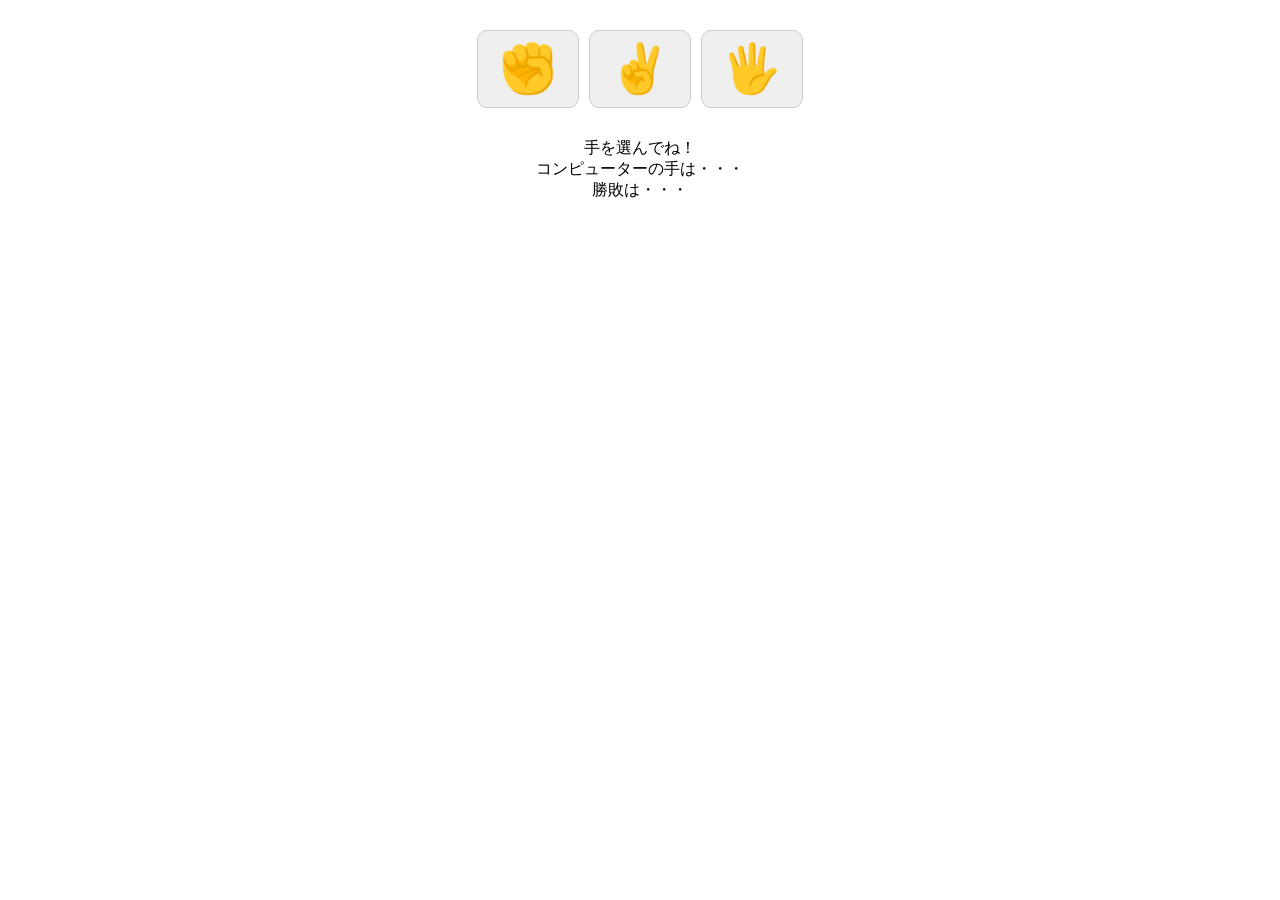
<file: index.html>
<!DOCTYPE html>
<html lang="ja">
<head>
    <meta charset="UTF-8">
    <meta http-equiv="X-UA-Compatible" content="IE=edge">
    <meta name="viewport" content="width=device-width, initial-scale=1.0">
    <link rel="stylesheet" href="assets/style.css">
    <title>ジャンケンゲーム</title>
</head>
<body>
    <div class="choices">
        <button class="hands" id="goo">✊</button>
        <button class="hands" id="choki">✌️</button>
        <button class="hands" id="pa">🖐️</button>
    </div>

    <div class="cpu">
        <div id="select">手を選んでね！</div> 
        <div id="cpu_hands">コンピューターの手は・・・</div>   
        <div id="result">勝敗は・・・</div> 
    </div>

    <script src="assets/index.js"></script>
</body>
</html>
</file>
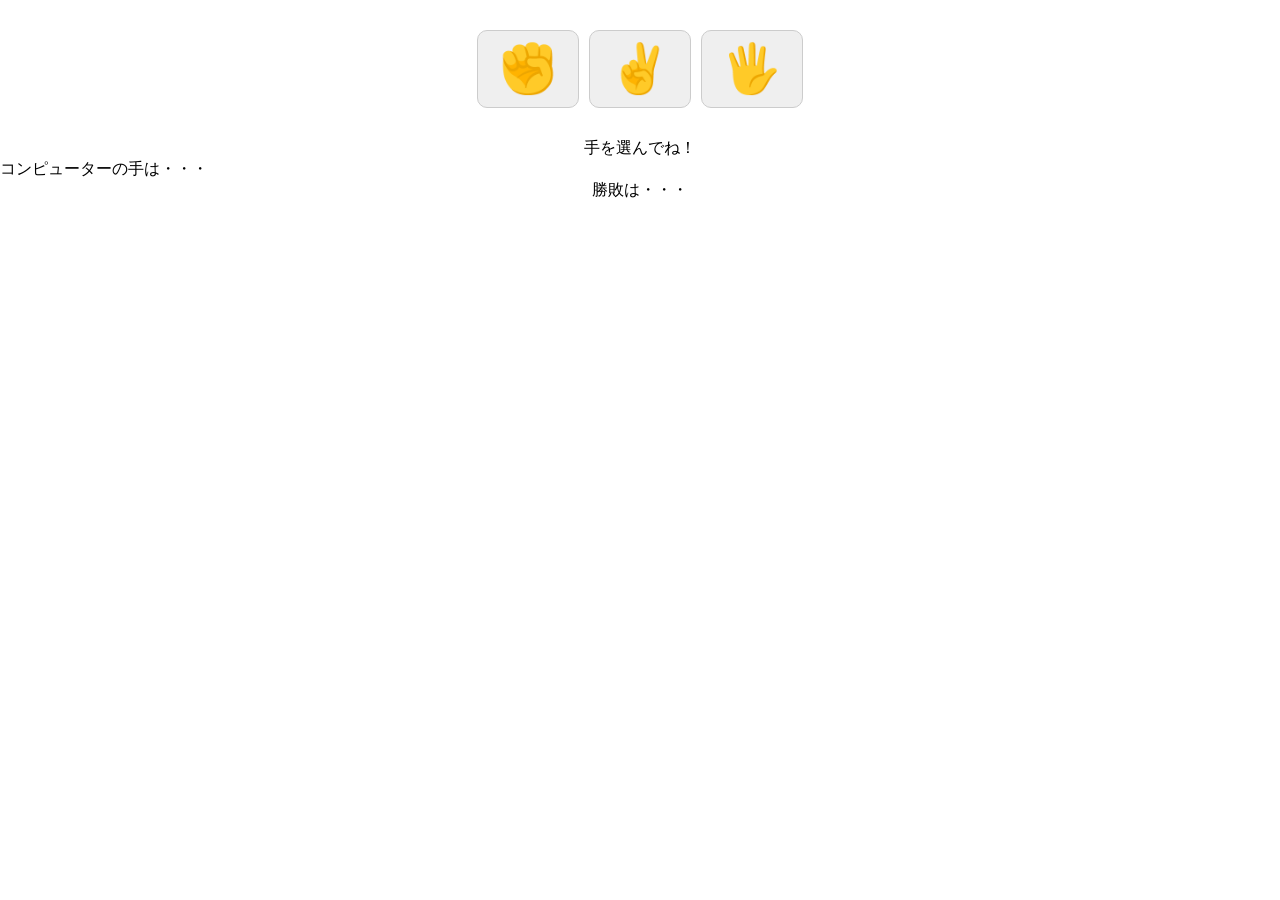
<file: js-janken/index.html>
<!DOCTYPE html>
<html lang="ja">
<head>
    <meta charset="UTF-8">
    <meta http-equiv="X-UA-Compatible" content="IE=edge">
    <meta name="viewport" content="width=device-width, initial-scale=1.0">
    <link rel="stylesheet" href="assets/style.css">
    <title>ジャンケンゲーム</title>
</head>
<body>
    <div class="choices">
        <button class="hands" id="goo">✊</button>
        <button class="hands" id="choki">✌️</button>
        <button class="hands" id="pa">🖐️</button>
    </div>

    <div id="select">手を選んでね！</div> 
    <div id="cpu_hands">コンピューターの手は・・・</div>   
    <div id="result">勝敗は・・・</div> 

    <script src="assets/index.js"></script>
</body>
</html>
</file>
<file: assets/style.css>
body {
    margin: 0;
    padding: 0;
}

.choices {
    padding: 30px 0 30px;
    display: flex;
    justify-content: center;
    gap: 10px;
    
}

.hands {
    font-size: 3rem;
    padding: 10px 20px;
    cursor: pointer;
    border-radius: 10px;
    border: 1px solid #ccc;
}

.cpu {
    display: flex;
    flex-direction: column;
    align-items: center;
}

#select,
#result,
#cpu-hands {
    display: block;
    text-align: center; 
    margin: 0 auto;
}
</file>
<file: js-janken/assets/style.css>
body {
    margin: 0;
    padding: 0;
}

.choices {
    padding: 30px 0 30px;
    display: flex;
    justify-content: center;
    gap: 10px;
    
}

.hands {
    font-size: 3rem;
    padding: 10px 20px;
    cursor: pointer;
    border-radius: 10px;
    border: 1px solid #ccc;
}

#select,
#result,
#cpu-hands {
    display: block;
    text-align: center; 
    margin: 0 auto;
}
</file>
